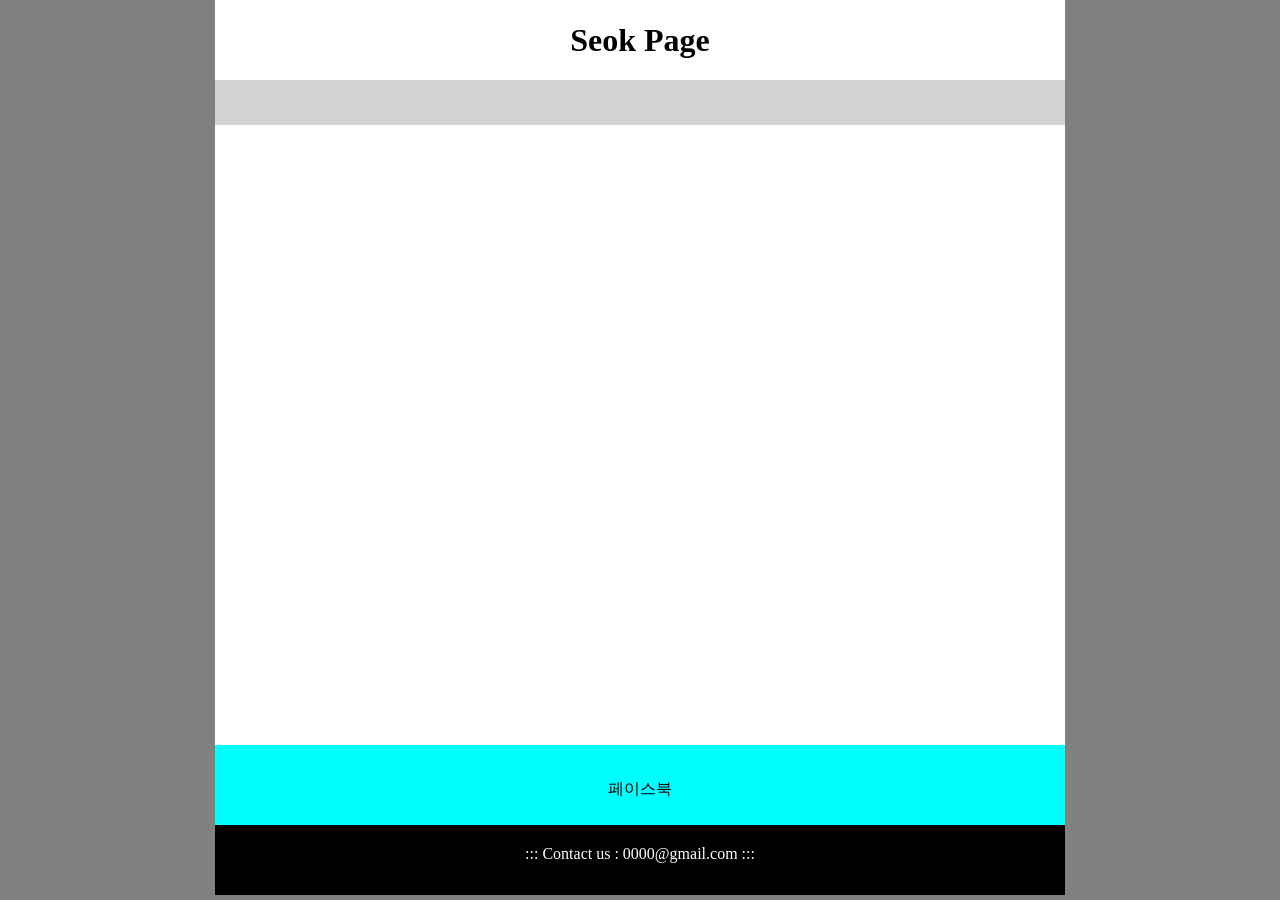
<file: index.html>
<!DOCTYPE html>
<html lang="ko">
<head>
 <meta charset="UTF-8">
 <title>Homepage</title>
 <link rel="stylesheet" type="text/css" href="style_home.css">
</head>
<body>
 <div class="wrap">
  <header>
   <h1><a href="08. Hellow, Homepage.html">Seok Page</a></h1>
  </header>
  <nav>
   <ul>
    <li></li>

   </ul>
  </nav>
  <article>
   <iframe name="main_area" src="" seamless="false" align="center" width="700px" height="600px" frameborder="0px" scrolling="no"></iframe>
  </article>
  <aside>
   <table hidden="440px">
    <tr>
     <p align="center">
      <br>
      <a href="http://facebook.com">페이스북</a><br><br>
     </p>
    </tr>
   </table>
  </aside>
  <footer>
   ::: Contact us : 0000@gmail.com :::
  </footer>
 </div>
</body>
</html>
</file>
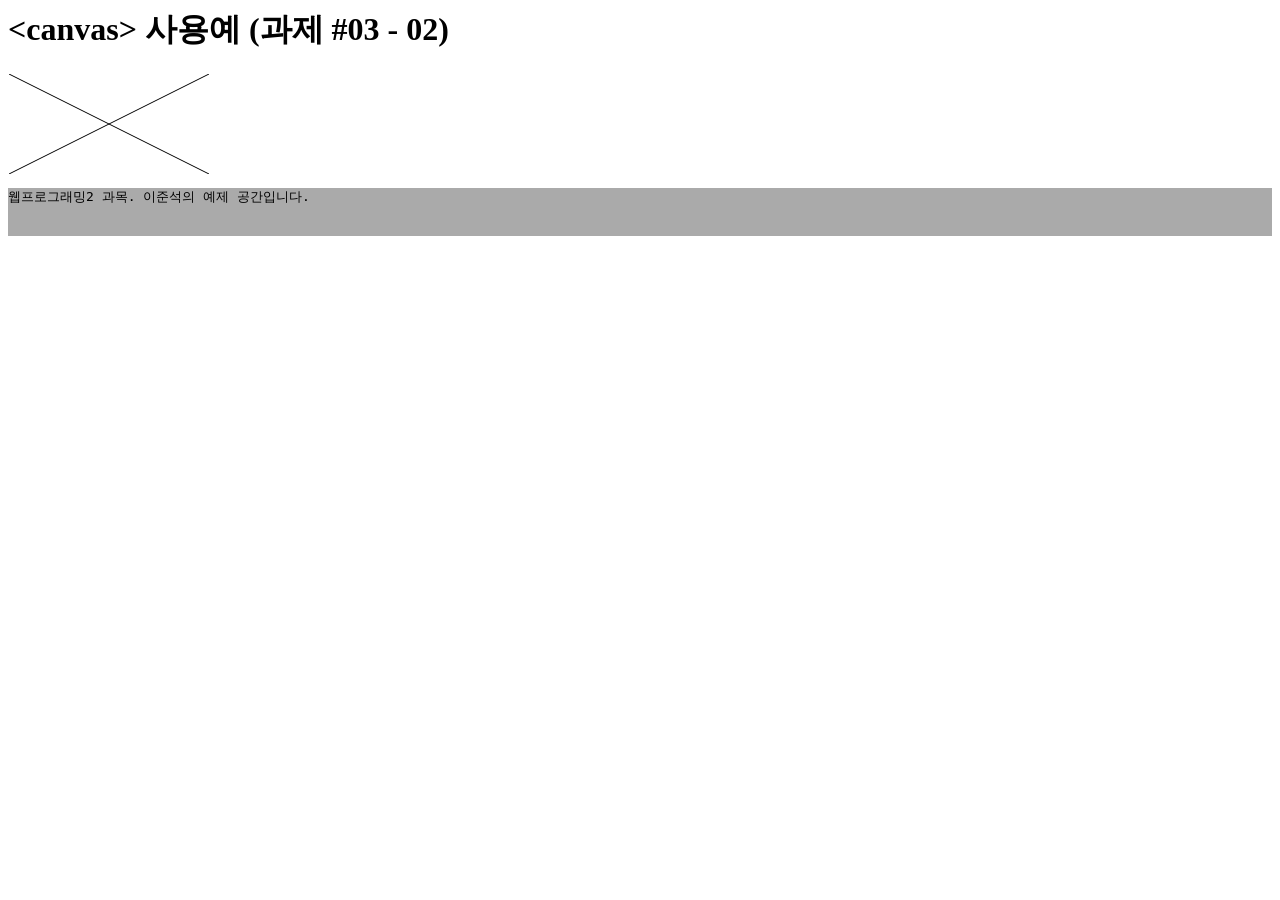
<file: canvas.html>
<html>
	<head>
	<meta charset="UTF-8">
		<title>&lt;canvas&gt; 사용예</title>
	</head>
	<body>
	<h1> &lt;canvas&gt; 사용예 (과제 #03 - 02)  </h1>
	<canvas id="myCanvas" width="200" height="100" style="border:1px solid #ffffff; ">
	</canvas>
	<script>
	var c = document.getElementById("myCanvas");
	var ctx = c.getContext("2d");
	ctx.moveTo(0, 0);
	ctx.lineTo(200, 100);
	ctx.moveTo(200, 0);
	ctx.lineTo(0, 100);
	ctx.stroke();
	</script>
	</body>
	<pre style="background-color: #aaaaaa">웹프로그래밍2 과목. 이준석의 예제 공간입니다.
	
	</pre>
</html>
</file>
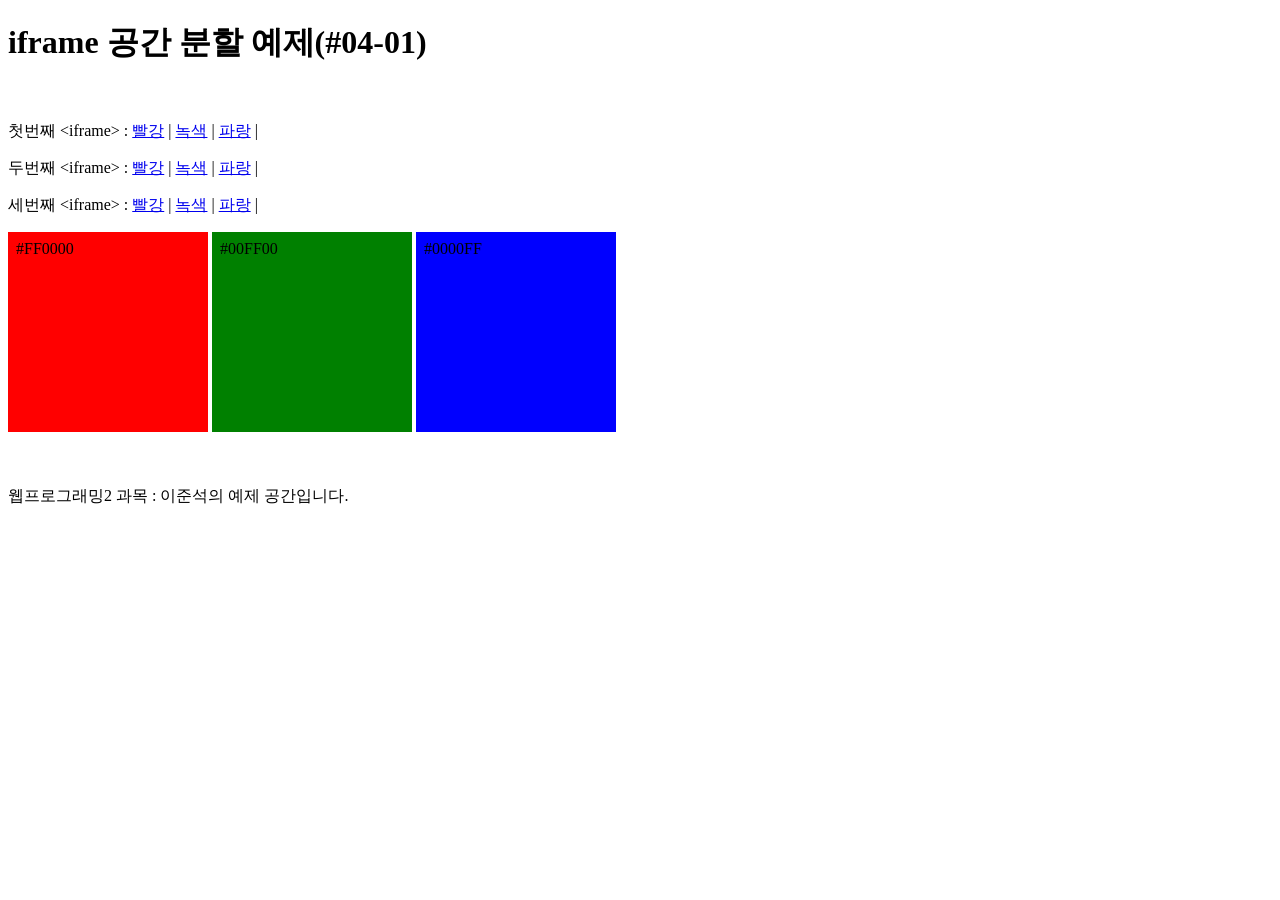
<file: iframe.html>
<!DOCTYPE html>
<html lang="ko">
    <head>
        <meta charset="UTF-8">
        <title>iframe</title>
    </head>
    <style>
        iframe {width: 200px;height: 200px;}
    </style>
    <body>
        <h1>iframe 공간 분할 예제(#04-01)</h1>
        <br>
        <p>첫번째 &lt;iframe&gt; : <a href="box_red.html" target="first">빨강</a> | <a href="box_green.html" target="first">녹색</a> | <a href="box_blue.html" target="first">파랑</a> |</p>
        <p>두번째 &lt;iframe&gt; : <a href="box_red.html" target="second">빨강</a> | <a href="box_green.html" target="second">녹색</a> | <a href="box_blue.html" target="second">파랑</a> |</p>
        <p>세번째 &lt;iframe&gt; : <a href="box_red.html" target="third">빨강</a> | <a href="box_green.html" target="third">녹색</a> | <a href="box_blue.html" target="third">파랑</a> |</p>
        <p><iframe src="box_red.html" name ="first"  frameborder="0" scrolling="no" width="400" height="400"></iframe>
        <iframe src="box_green.html" name ="second"  frameborder="0" scrolling="no" width="400" height="400"></iframe>
        <iframe src="box_blue.html" name ="third"  frameborder="0" scrolling="no" width="400" height="400"></iframe></p>
        <br>
        <p>웹프로그래밍2 과목 : 이준석의 예제 공간입니다.
    </body>
</html>
</file>
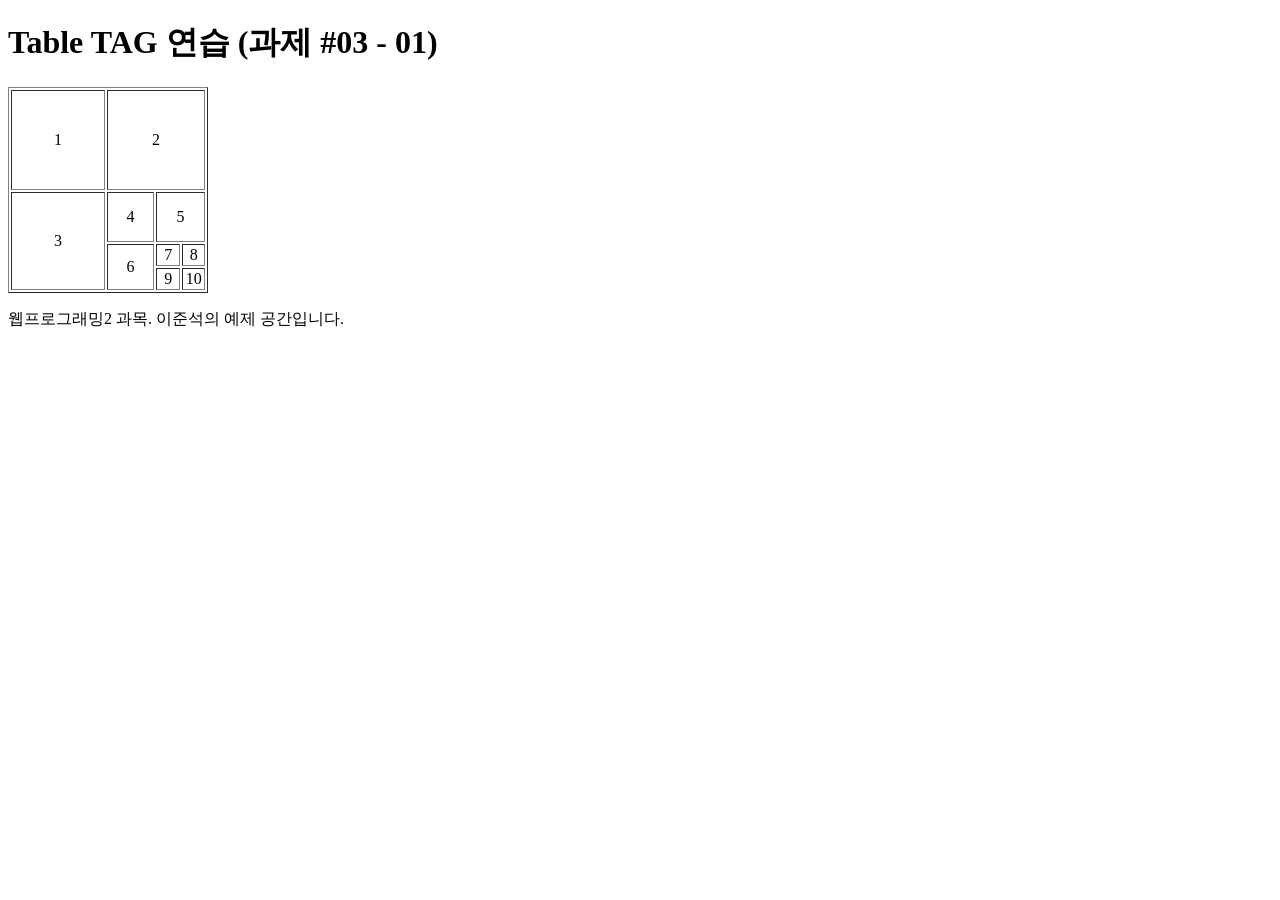
<file: tableTag.html>
<!DOCTYPE html>
<html lang="ko">
	<head>
	<meta charset="UTF-8">
		<title>Table TAG 연습</title>
	</head>
	<body>
	<h1> Table TAG 연습 (과제 #03 - 01)  </h1>
		<section>
			<article>
				<table style="text-align: center;" border="1" width="200">
					<tr height="100">
						<td width="50%">1</td>
						<td colspan="3">2</td>
					<tr height="50">
						<td rowspan="3">3</td>
						<td width="25%">4</td>
						<td colspan="2">5</td>
					</tr>
					<tr>
						<td rowspan="2">6</td>
						<td width="13%"> 7</td>
						<td> 8</td>
					</tr>
					<tr>
						<td> 9</td>
						<td> 10</td>
					</tr>
				</table>
			</article>
		</section>
		<p> 웹프로그래밍2 과목. 이준석의 예제 공간입니다.</p>
	</body>
</html>
</file>
<file: style_home.css>
body {margin: 0px; padding: 0px; background: gray;}
.wrap {width: 850px; background: white; margin: 0px auto 0px auto;}
header {background: white; width: 850px; height: 80px; text-align: center; padding: 0.1px 0px 0px 0px;}
a {text-decoration: none; color: black}
nav a:hover {color: gray; border-color: darkgray;}
nav {width: 850px; height: 45px; background: lightgray; text-align: center; color: black; padding: 0.1px 0px 0px 0px;}
nav li {display: inline; padding: 5px;}
nav a {text-decoration: none; color: black; padding: 8px; border-style: hidden hidden solid hidden; border-color: transparent; font-weight: bold}
nav a:hover {color: gray; border-color: darkgray;}
article {width: 700px; background: white; float: left; padding: 10px;}
aside {width: 1200px; background: aqua; float: right; width: 850px; height: 80px;}
footer {float: bottom; width: 850px; height: 50px;padding: 20px 0px 0px 0px; background: black; color: white; clear: both; text-align: center;}
</file>
